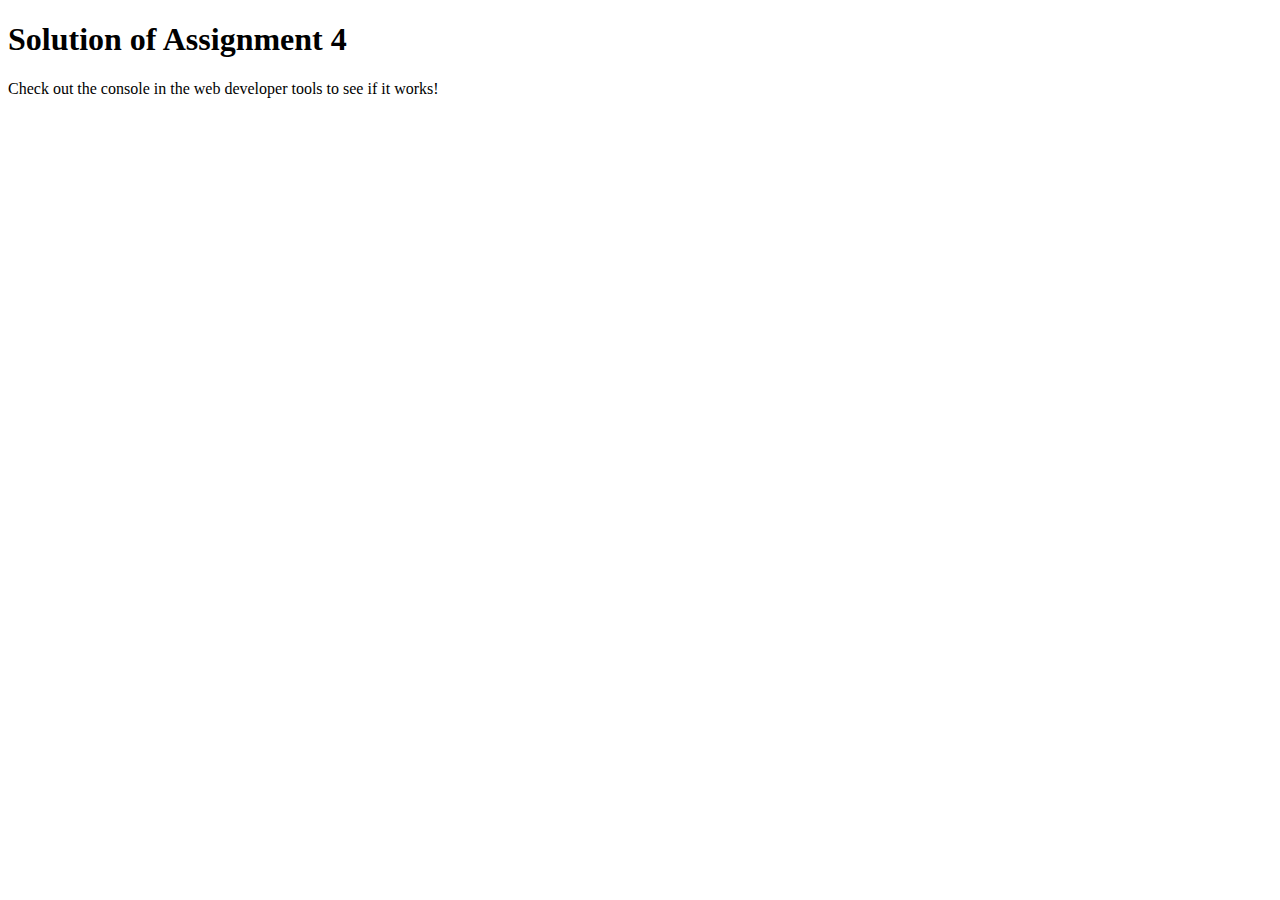
<file: in.html>
<!DOCTYPE html>
<html>

<head>
    <meta charset="utf-8">
    <title>Assignment Solution for Module 4</title>
    <script src="speakhello.js"></script>
    <script src="speakgoodbye.js"></script>
    <script src="script.js"></script>
</head>

<body>
    <h1>Solution of Assignment 4</h1>
    <p>Check out the console in the web developer tools to see if it works!</p>
</body>

</html>
</file>
